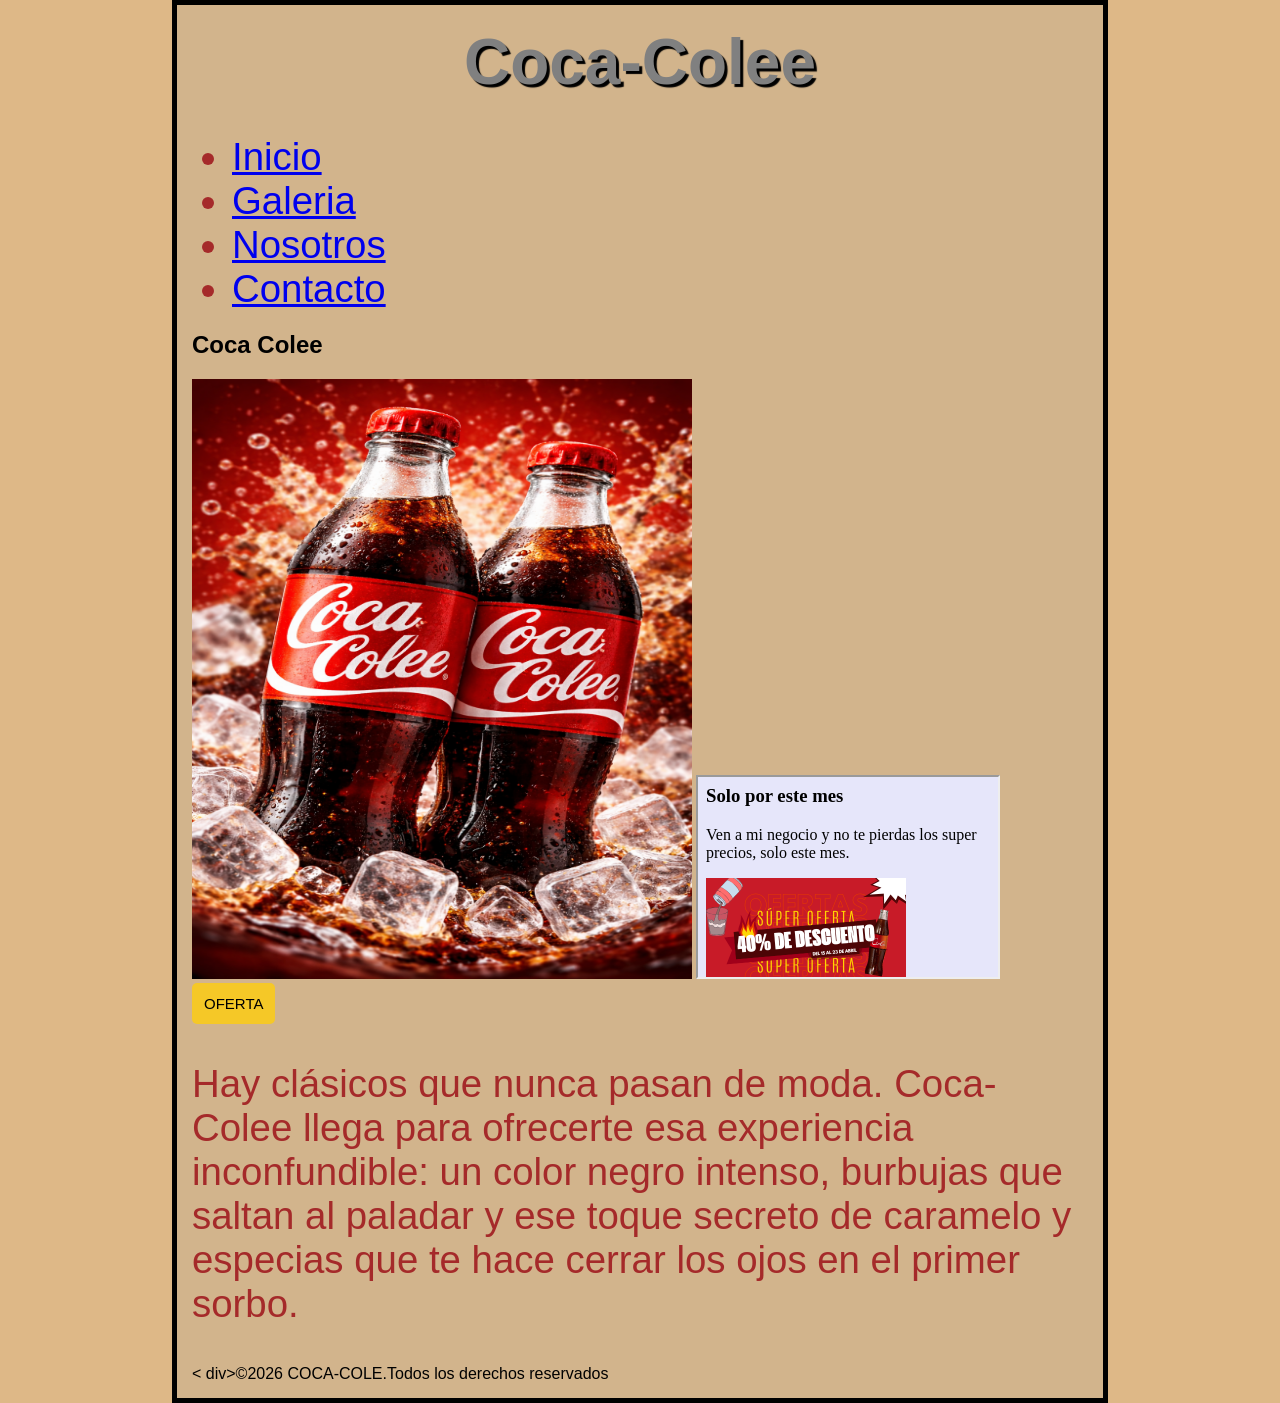
<file: index.html>
<!DOCTYPE html>
<html>
 <head>
   <title>Titulo</title>
<link rel="stylesheet" href="estiloindex.css">
<link rel="icon" type="image/x-icon" href="faviconn.ico">
<style>
.testbtn {
  background-color: #F5C827;
  color: black;
  font-size: 15px;
  padding: 12px;
  border: none;
  border-radius: 5px;
  cursor: pointer;
}

.testbtn:hover {
  background-color: #FA2420;
}
</style>
</head>
<body>
  <div>
     <h1>Coca-Colee</h1>
      <ul>
           <li><a href="index.html">Inicio</a></li>
           <li><a href="Galeria.html">Galeria</a></li>
           <li><a href="nosotros.html">Nosotros</a></li>
           <li><a href="Contacto.html">Contacto</a></li>
      </ul>
   </div>
 <div>
    <h2>Coca Colee</h2>

<img src="ima.png" style="width:500px;height:600px;">

<iframe src="publicidad.html" height="200" width="300" title="Iframe Example"></iframe>

<button class="testbtn">OFERTA</button>


        <p>Hay clásicos que nunca pasan de moda. Coca-Colee llega para ofrecerte esa experiencia inconfundible: 
un color negro intenso, burbujas que saltan al paladar y ese toque secreto de caramelo y 
especias que te hace cerrar los ojos en el primer sorbo.</p>
</div>
< div>&copy;2026 COCA-COLE.Todos los derechos reservados</div>
</body>
</html
</file>
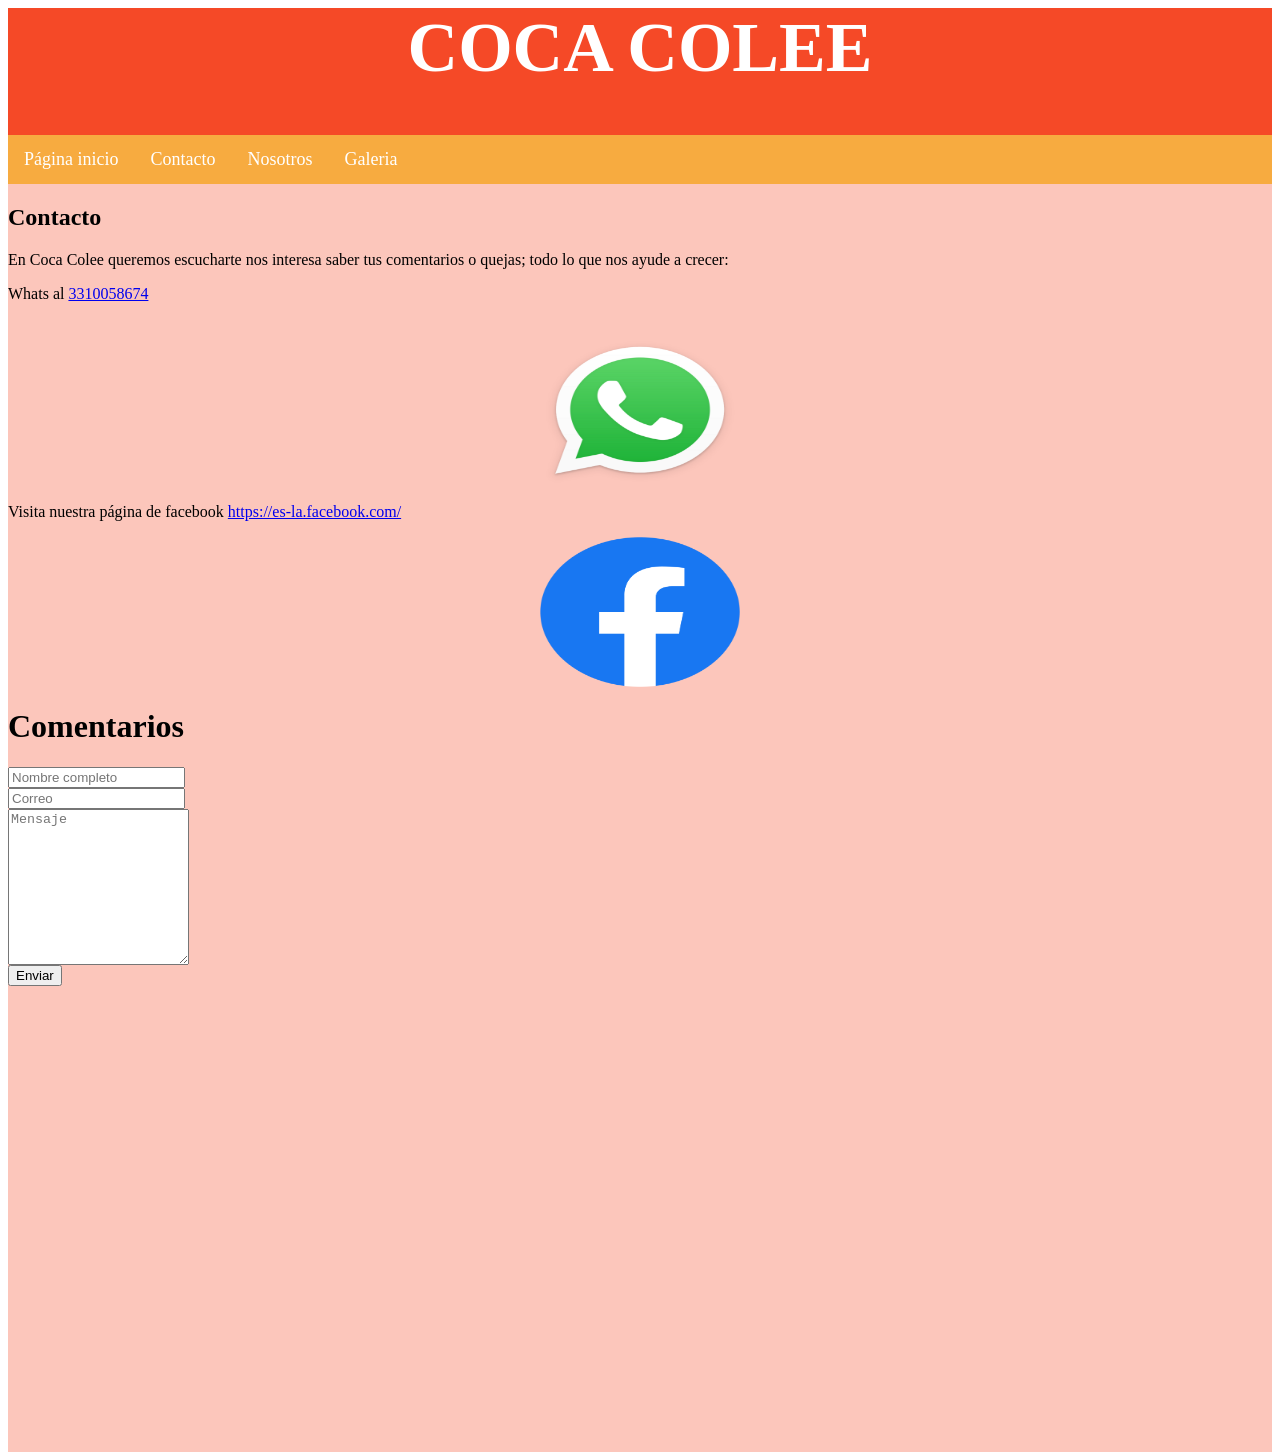
<file: Contacto.html>
<html>
   <head>
      <title>Contacto</title>
      <link rel="stylesheet" href="estilocontacto.css">
   </head>
   <body>
      <div id="encabezado">
         <h1>COCA COLEE</h1>
         <ul class="navbar">
           <li><a href="index.html">Página inicio</a>
           <li><a href="Contacto.html">Contacto</a>
           <li><a href="nosotros.html">Nosotros</a>
           <li><a href="Galeria.html">Galeria</a>
         </ul>
      </div>
   <div id="pagina">
    <div id="columna_principal">
    <h2>Contacto</h2>
     <p>En Coca Colee queremos escucharte nos interesa saber tus comentarios o quejas; todo lo que nos ayude a crecer:</p>
     <p>Whats al <a href="https://api.whatsapp.com/send/?phone=%2B5213310058674&text=Hola &type=phone_number&app_absent=0">3310058674 </a></p><br>
       <img src="whats.png" width="200" height="150" alt="teléfono" />
     <p>Visita nuestra página de facebook <a href="https://es-la.facebook.com/">https://es-la.facebook.com/</a></p>
       <img src="face.png" width="200" height="150" alt="facebook" />
     <div class="container">
  	<h1>Comentarios</h1>
  	<form action="https://formsubmit.co/ad72c02198cc2a67319485a9e1556671"method= "POST">



    		<div class="form-group">
      			<div class="form-row">
        			<div class="col">
          				<input type="text" name="name" class="form-control" placeholder="Nombre completo" required>
        			</div>
        			<div class="col">
          				<input type="email" name="email" class="form-control" placeholder="Correo" required>
        			</div>
      			</div>
    		</div>
    		<div class="form-group">
      			<textarea placeholder="Mensaje" class="form-control" name="message" rows="10" required></textarea>
    		</div>
    			<button type="submit" class="btn btn-lg btn-dark btn-block">Enviar</button>
  	</form>
    </div>

 <iframe src="https://www.google.com/maps/embed?pb=!1m18!1m12!1m3!1d3731.980473901509!2d-103.33163332565405!3d20.71101749
 861787!2m3!1f0!2f0!3f0!3m2!1i1024!2i768!4f13.1!3m3!1m2!1s0x8428b1b377eed367%3A0xe0db718c830dbd5d!2sSierra%20de%20Tecu%C3%
 A1n%202165%2C%20San%20El%C3%ADas%2C%2044240%20Guadalajara%2C%20Jal.!5e0!3m2!1ses-419!2smx!4v1780071886074!5m2!1ses-419!2smx"
 width="600" height="450" style="border:0;" allowfullscreen="" loading="lazy" referrerpolicy="no-referrer-when-downgrade"></iframe>
  
  
  </body>
</html>
</file>
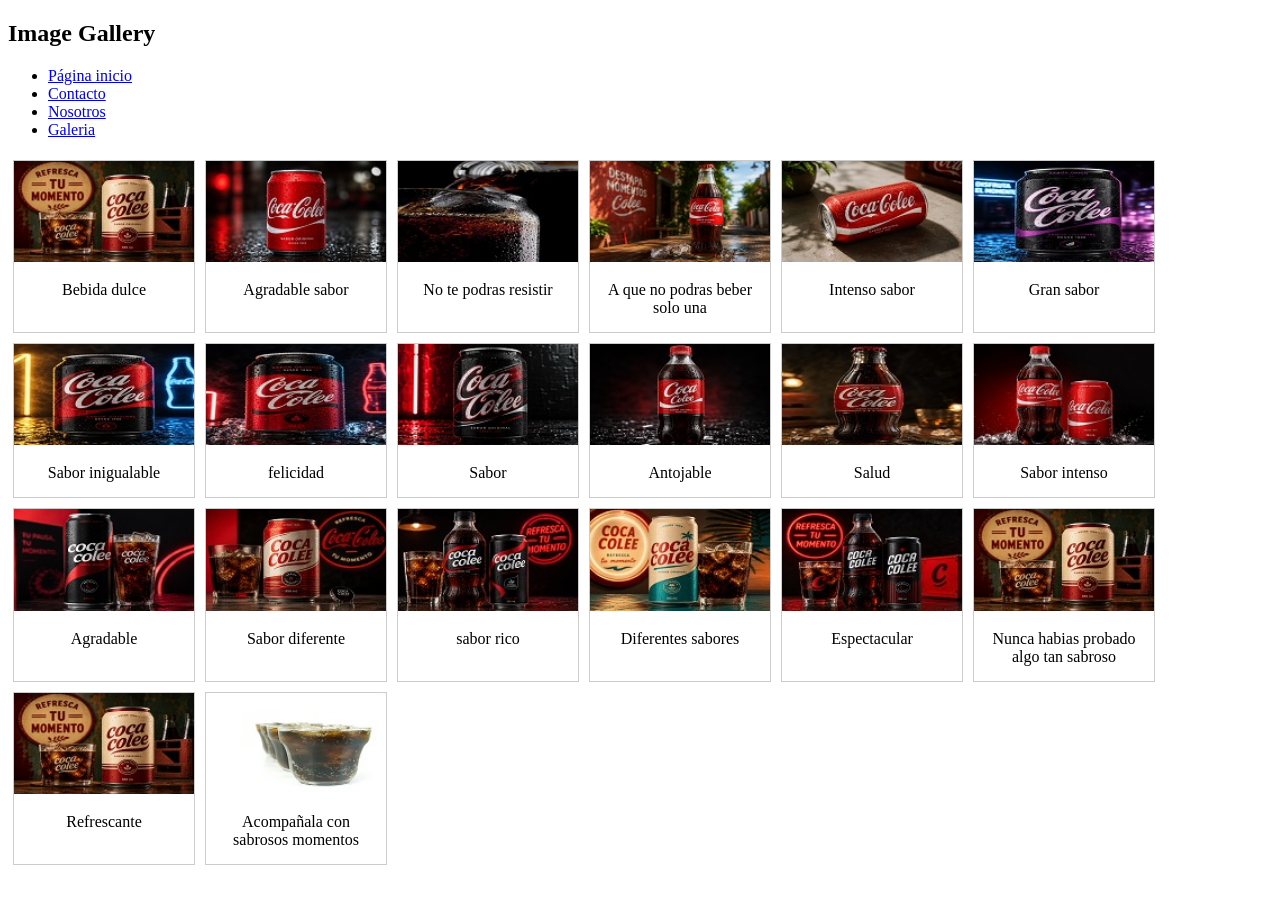
<file: Galeria.html>
<!DOCTYPE html>
<html>
<head>
<title>Galeria</title> 
<link rel="stylesheet" href="Estilogaleria.css"/>
<meta name="viewport" content="width=device-width, initial-scale=1">
</head>
<body>

<h2>Image Gallery</h2>
 </div>
  <ul class="navbar">
           <li><a href="index.html">Página inicio</a>
           <li><a href="Contacto.html">Contacto</a>
           <li><a href="nosotros.html">Nosotros</a>
           <li><a href="Galeria.html">Galeria</a>
         </ul>
      </div>
  <body>
<div class="gallery">

<div class="gallery-item">
  <a target="_blank" href="images.jpg">
    <img src="mini_bebidadulce.jpg" alt="Bebida dulce" >
  </a>
  <div class="desc">Bebida dulce</div>
</div>

<div class="gallery-item">
  <a target="_blank" href="coca colee.jpg">
    <img src="mini_coca colee.jpg" alt="Agradable sabor" >
  </a>
  <div class="desc">Agradable sabor</div>
</div>

<div class="gallery-item">
  <a target="_blank" href="vaso.jpg">
    <img src="mini_vaso.jpg" alt="No te podras resistir" >
  </a>
  <div class="desc">No te podras resistir</div>
</div>

<div class="gallery-item">
  <a target="_blank" href="botella.jpg">
    <img src="mini_botella.jpg" alt="A que no podras beber solo una" >
  </a>
  <div class="desc">A que no podras beber solo una</div>
</div>

<div class="gallery-item">
  <a target="_blank" href="lata.jpg">
    <img src="mini_lata.jpg" alt="Intenso sabor" >
  </a>
  <div class="desc">Intenso sabor</div>
</div>

<div class="gallery-item">
  <a target="_blank" href="latamorada.png">
    <img src="mini_latamorada.jpg" alt="Gran sabor" >
  </a>
  <div class="desc">Gran sabor</div>
</div>

<div class="gallery-item">
  <a target="_blank" href="doblelata.png">
    <img src="mini_doblelata.jpg" alt="Sabor inigualable" >
  </a>
  <div class="desc">Sabor inigualable</div>
</div>

<div class="gallery-item">
  <a target="_blank" href="lata354.png">
    <img src="mini_lata354.jpg" alt="felicidad" >
  </a>
  <div class="desc">felicidad</div>
</div>

<div class="gallery-item">
  <a target="_blank" href="latanegra.png">
    <img src="mini_latanegra.jpg" alt="Sabor" >
  </a>
  <div class="desc">Sabor</div>
</div>

<div class="gallery-item">
  <a target="_blank" href="botellita.png">
    <img src="mini_botellita.jpg" alt="Antojale" >
  </a>
  <div class="desc">Antojable</div>
</div>

<div class="gallery-item">
  <a target="_blank" href="botellavidrio.png">
    <img src="mini_botellavidrio.jpg" alt="Salud" >
  </a>
  <div class="desc">Salud</div>
</div>

<div class="gallery-item">
  <a target="_blank" href="lataybotella.png">
    <img src="mini_lataybotella.jpg" alt="Sabor intenso" >
  </a>
  <div class="desc">Sabor intenso</div>
</div>

<div class="gallery-item">
  <a target="_blank" href="latayvaso.png">
    <img src="mini_latayvaso.jpg" alt="Agradable" >
  </a>
  <div class="desc">Agradable</div>
</div>

<div class="gallery-item">
  <a target="_blank" href="latablanca.png">
    <img src="mini_latablanca.jpg" alt="Sabor diferente" >
  </a>
  <div class="desc">Sabor diferente</div>
</div>

<div class="gallery-item">
  <a target="_blank" href="botellabebe.png">
    <img src="mini_botellabebe.jpg" alt="Sabor rico" >
  </a>
  <div class="desc">sabor rico</div>
</div>

<div class="gallery-item">
  <a target="_blank" href="coleeplaya.png">
    <img src="mini_coleeplaya.jpg" alt="Diferentes sabores" >
  </a>
  <div class="desc">Diferentes sabores</div>
</div>

<div class="gallery-item">
  <a target="_blank" href="refresca.png">
    <img src="mini_refresca.jpg" alt="Espectacular" >
  </a>
  <div class="desc">Espectacular</div>
</div>

<div class="gallery-item">
  <a target="_blank" href="bebidadulce.png">
    <img src="mini_bebidadulce.jpg" alt="Nunca habias probado algo tan sabroso" >
  </a>
  <div class="desc">Nunca habias probado algo tan sabroso</div>
</div>

<div class="gallery-item">
  <a target="_blank" href="bebidadulce.png">
    <img src="mini_bebidadulce.jpg" alt="Refrescante" >
  </a>
  <div class="desc">Refrescante</div>
</div>

<div class="gallery-item">
  <a target="_blank" href="antojable.jpeg">
    <img src="mini_antojable.jpg" alt="Acompañala con sabrosos momentos" >
  </a>
  <div class="desc">Acompañala con sabrosos momentos</div>
</div>


</body>
</html>
</file>
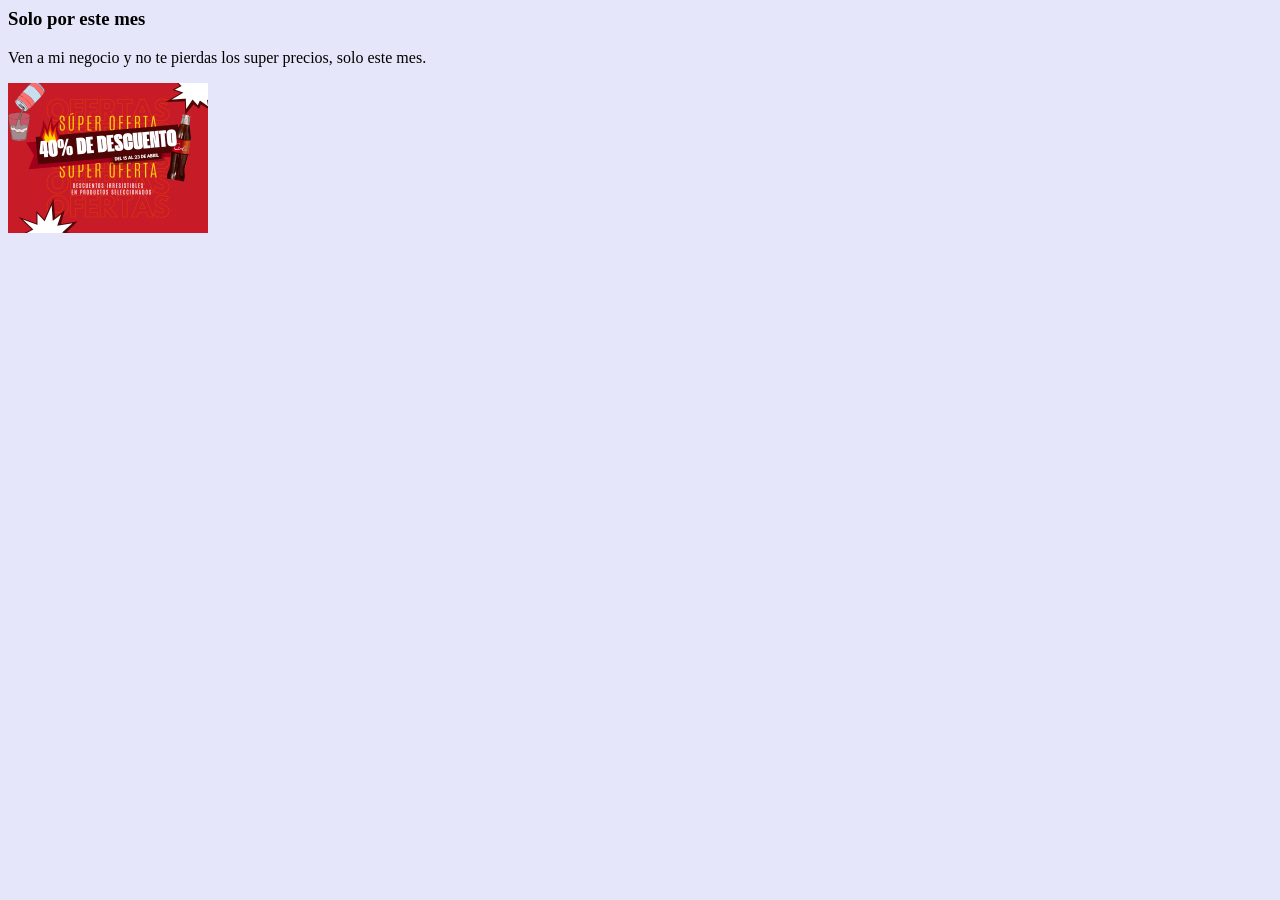
<file: publicidad.html>
<DOCTYPE html>
<html lang='es'>
<head>
<meta charset= 'UTF-8'>
</head>
<body style = "background-color: #E6E6FA; ">
<h3>Solo por este mes</h3>
<p>Ven a mi negocio y no te pierdas los super precios, solo este mes.</p>
<img src="anuncio.png" width="200" height="150" alt="anuncio" />
</body>
</html>
</file>
<file: estiloindex.css>
html {
background-color: #DEB887;
font-family: "Open Sans", sans-serif;
margin: 0;
padding: 0;
box-sizing: border-box;
}

body {
width: 70%;
margin: 0 auto;
background-color: #D2B48C;
padding: 0 15px 15px 15px;
border: 5px solid black;
}


h1 {
text-align: center;
margin: 0;
padding: 10px 0;
color: #696969;
}

p{
 color:brown;
 }
 
li {
 color:brown
 }
}

@media only screen and (max-width:400px){
h1 {
  font-size: 2vw;
  text-align: center;
  margin: 0;
  padding: 10px 0;
  color: #808080;
  text-shadow: 3px 3px 1px black;
}

p{
    font-size: 1vw;
 }

li {
    font-size: 1vw;
   }
 }

@media only screen and (min-width:401px) and (max-width:1980px){
h1{
  font-size: 5vw;
  text-align: center;
  margin: 0;
  padding: 20px 0;
  color: #808080;
  text-shadow: 3px 3px 1px black;
}

p{
    font-size:3vw;

 }

li {
    font-size: 3vw;
  }
 }
</file>
<file: estilocontacto.css>
html {
 margin: 0;
 padding: 0;
 box-sizing: border-box;
 }

div#encabezado {
  background-color: #F54927;
  text-align: center;
  font-size: 35px;
  color: white;
  height: auto;
}

div#columna_principal{
 float: left;
 width: 100%;
 background-color: #FCC6BB; 
}

.navbar {
        margin: 0 px;
        padding: 0 px;
        text-align: left;
        font-size: 18px;
        list-style-type:none;
        height: auto;
        background-color: #F7AB40;
        }
ul {
  list-style-type: none;
  margin: 0;
  padding: 0;
  overflow: hidden;

}

ul li {
  float: left;
}

ul li a {
  display: block;
  color: white;
  text-align: center;
  padding: 14px 16px;
  text-decoration: none;
}

ul li a:hover {
  background-color: #F0291A;
}


img {
  display: block;
  margin: 0 auto;
}
</file>
<file: Estilogaleria.css>
div.gallery {
  display: flex;
  flex-wrap: wrap;
  justify-content: flex-start;
}

div.gallery-item {
  margin: 5px;
  border: 1px solid #ccc;
  width: 180px;
}

div.gallery-item:hover {
  border: 1px solid #777;
}

div.gallery-item img {
  width: 100%;
  height: auto;
}

div.gallery-item div.desc {
  padding: 15px;
  text-align: center;
}
</file>
